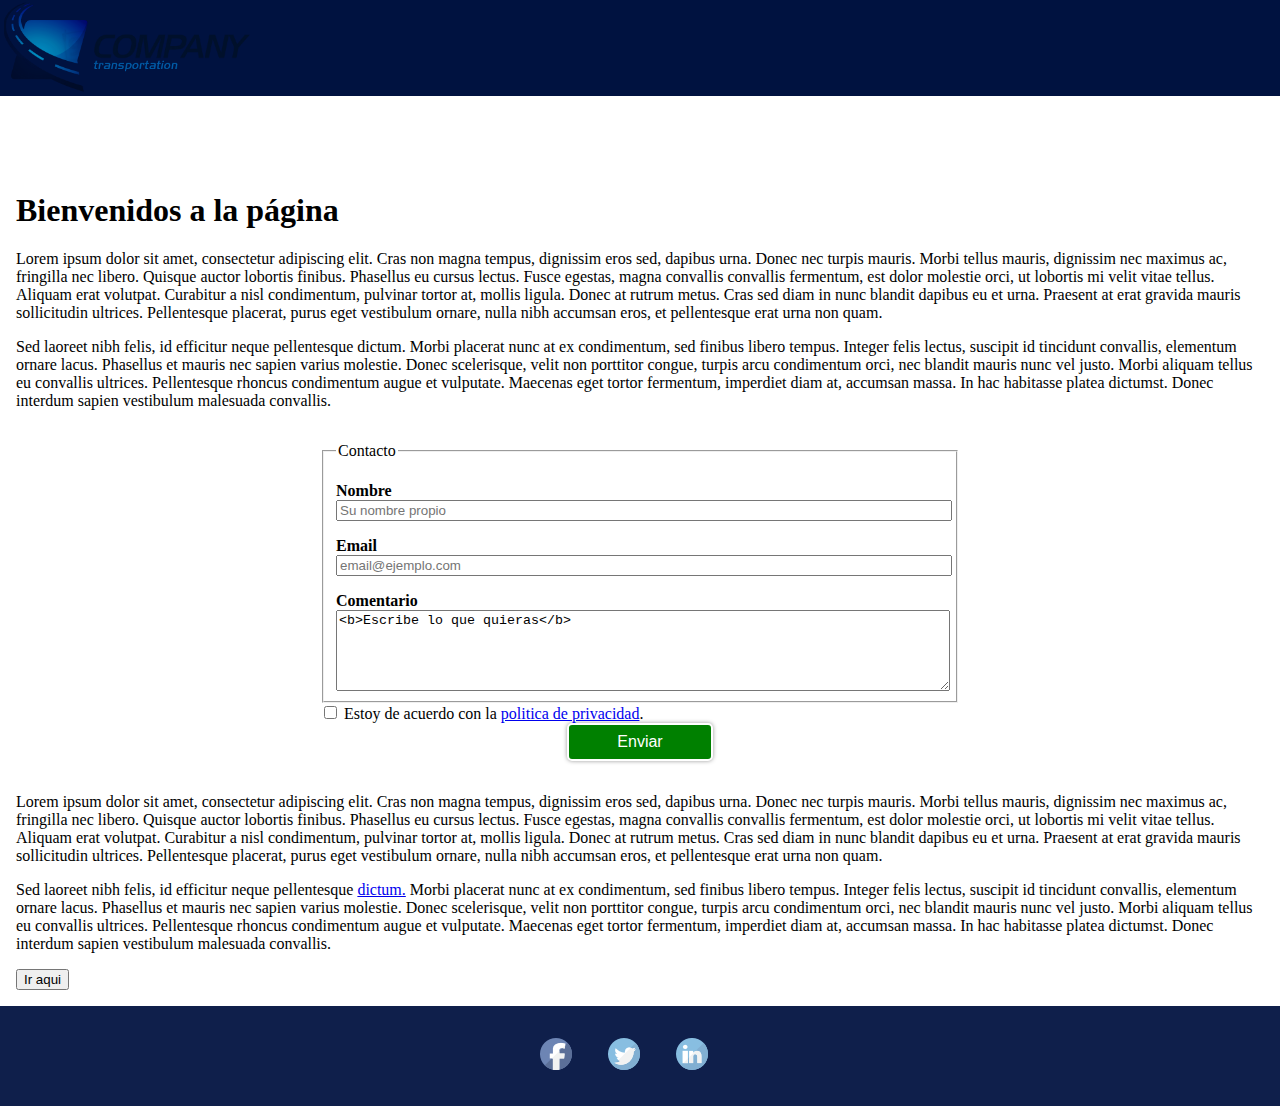
<file: index.html>
<!DOCTYPE html>
<html lang="en">
<head>
    <meta charset="UTF-8">
    <meta http-equiv="X-UA-Compatible" content="IE=edge">
    <meta name="viewport" content="width=device-width, initial-scale=1.0">
    <title>Página de inicio</title>
    <link href="./css/style.css" rel ="stylesheet" type="text/css"> 
</head>
<body>
    <header class="main-header">
        <div class="foto">
        <a href="#"><img src="./img/logo.png" alt="logo"></a>
        </div>
    </header>
    <!-- Cuerpo-->
    <main class="main">

        <section class="text">

            <h1>Bienvenidos a la página</h1>

            <p>Lorem ipsum dolor sit amet, consectetur adipiscing elit. Cras non magna tempus, dignissim eros sed, dapibus urna. Donec nec turpis mauris. Morbi tellus mauris, dignissim nec maximus ac, fringilla nec libero. Quisque auctor lobortis finibus. Phasellus eu cursus lectus. Fusce egestas, magna convallis convallis fermentum, est dolor molestie orci, ut lobortis mi velit vitae tellus. Aliquam erat volutpat. Curabitur a nisl condimentum, pulvinar tortor at, mollis ligula. Donec at rutrum metus. Cras sed diam in nunc blandit dapibus eu et urna. Praesent at erat gravida mauris sollicitudin ultrices. Pellentesque placerat, purus eget vestibulum ornare, nulla nibh accumsan eros, et pellentesque erat urna non quam. </p>
            
            <p>Sed laoreet nibh felis, id efficitur neque pellentesque dictum. Morbi placerat nunc at ex condimentum, sed finibus libero tempus. Integer felis lectus, suscipit id tincidunt convallis, elementum ornare lacus. Phasellus et mauris nec sapien varius molestie. Donec scelerisque, velit non porttitor congue, turpis arcu condimentum orci, nec blandit mauris nunc vel justo. Morbi aliquam tellus eu convallis ultrices. Pellentesque rhoncus condimentum augue et vulputate. Maecenas eget tortor fermentum, imperdiet diam at, accumsan massa. In hac habitasse platea dictumst. Donec interdum sapien vestibulum malesuada convallis. </p>
        
        </section>

        <section class="form-control">
            <form class="contact" method="post" action="pagina2.html">
               <fieldset>
                <legend>Contacto</legend> 
                <div class="form-row">
                    <label for="first_name">Nombre</label>
                    <input class="form-control" type="text" name="first_name" id="first_name" placeholder="Su nombre propio" required>
                </div>    
                <div class="form-row">
                    <label for="email">Email</label>
                    <input class="form-control" type="text" name="email" id="email" placeholder="email@ejemplo.com">   
                </div>
                <div class="form-row">
                    <label for="comment">Comentario</label>
                    <textarea class="form-control" name="comment" id="comment" cols="40"
                    rows="5"><b>Escribe lo que quieras</b></textarea>
                </div>
                </fieldset>
                <div class="form-row-inline">
                    <input class="form-control" type="checkbox" name="accept" id="accept" required>
                    <label for="accept">Estoy de acuerdo con la <a href="condiciones.html">politica de privacidad</a>.</label>
                </div>
                <button  type="submit" name="submit" class="button">Enviar</button>
            </form>
            
        </section>

        <section class="text">
            <div>
            <p>Lorem ipsum dolor sit amet, consectetur adipiscing elit. Cras non magna tempus, dignissim eros sed, dapibus urna. Donec nec turpis mauris. Morbi tellus mauris, dignissim nec maximus ac, fringilla nec libero. Quisque auctor lobortis finibus. Phasellus eu cursus lectus. Fusce egestas, magna convallis convallis fermentum, est dolor molestie orci, ut lobortis mi velit vitae tellus. Aliquam erat volutpat. Curabitur a nisl condimentum, pulvinar tortor at, mollis ligula. Donec at rutrum metus. Cras sed diam in nunc blandit dapibus eu et urna. Praesent at erat gravida mauris sollicitudin ultrices. Pellentesque placerat, purus eget vestibulum ornare, nulla nibh accumsan eros, et pellentesque erat urna non quam. </p>
            
            <p>Sed laoreet nibh felis, id efficitur neque pellentesque <a href="develop2.html">dictum.</a> Morbi placerat nunc at ex condimentum, sed finibus libero tempus. Integer felis lectus, suscipit id tincidunt convallis, elementum ornare lacus. Phasellus et mauris nec sapien varius molestie. Donec scelerisque, velit non porttitor congue, turpis arcu condimentum orci, nec blandit mauris nunc vel justo. Morbi aliquam tellus eu convallis ultrices. Pellentesque rhoncus condimentum augue et vulputate. Maecenas eget tortor fermentum, imperdiet diam at, accumsan massa. In hac habitasse platea dictumst. Donec interdum sapien vestibulum malesuada convallis. </p>
            </div>
            <a href="nuevarama.html"><button>Ir aqui</button></a>
        </section>
    <footer class="main-footer">
        <div class ="brands">
            <img src="./img/fb.png"><a href="#" target="_blank"></a></img> 
            <img src="./img/twitter.png"><a href="#" target="_blank"></a></img>
            <img src="./img/linkedin.png"><a href="#" target="_blank"></i></a></img>
        </div>
    </footer>
</body>
</html>
</file>
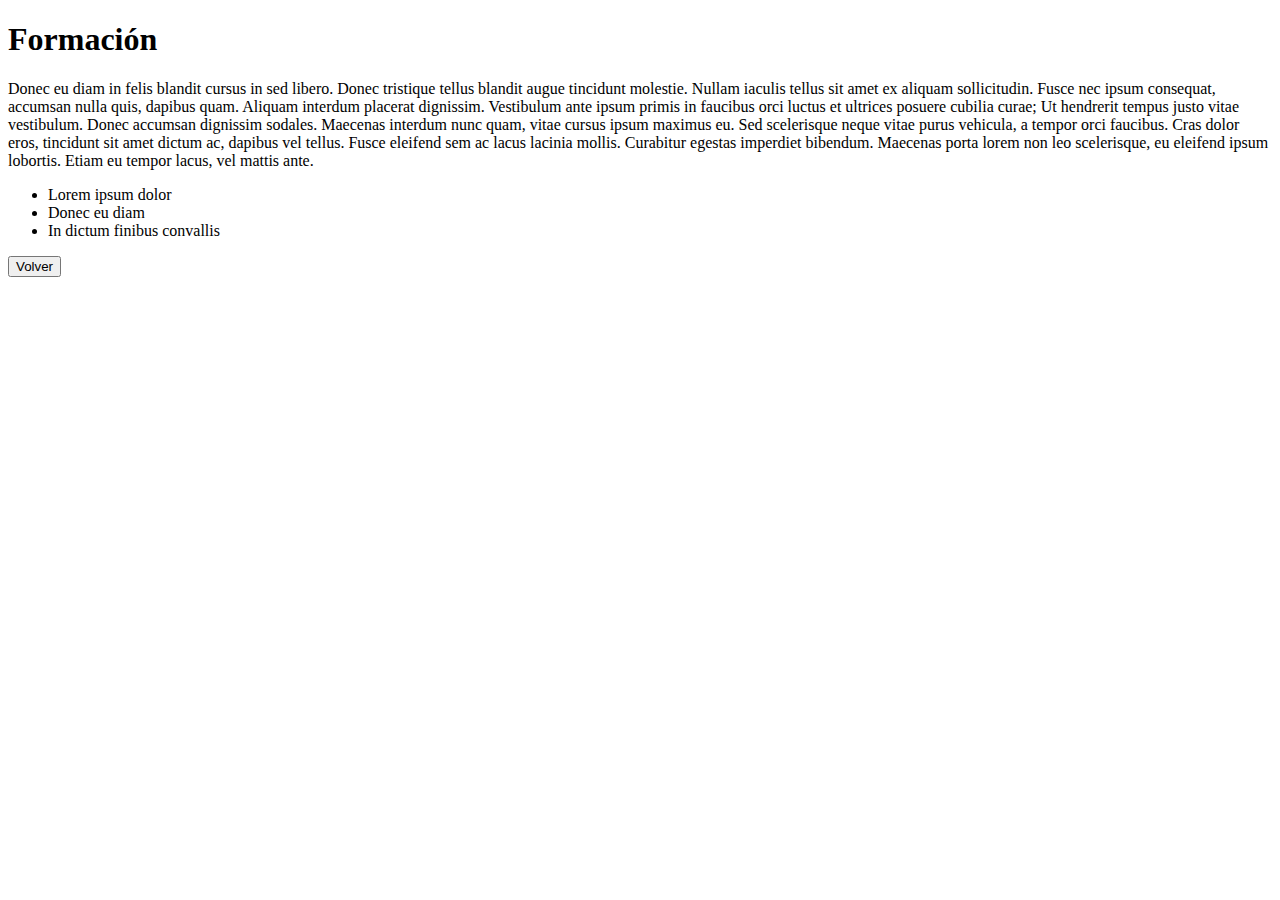
<file: develop1.html>
<!DOCTYPE html>
<html lang="en">
  <head>
    <meta charset="UTF-8" />
    <meta http-equiv="X-UA-Compatible" content="IE=edge" />
    <meta name="viewport" content="width=device-width, initial-scale=1.0" />
    <title>Develop</title>
  </head>
  <body>
    <h1>Formación</h1>
    <main>
      <p>
        Donec eu diam in felis blandit cursus in sed libero. Donec tristique
        tellus blandit augue tincidunt molestie. Nullam iaculis tellus sit amet
        ex aliquam sollicitudin. Fusce nec ipsum consequat, accumsan nulla quis,
        dapibus quam. Aliquam interdum placerat dignissim. Vestibulum ante ipsum
        primis in faucibus orci luctus et ultrices posuere cubilia curae; Ut
        hendrerit tempus justo vitae vestibulum. Donec accumsan dignissim
        sodales. Maecenas interdum nunc quam, vitae cursus ipsum maximus eu. Sed
        scelerisque neque vitae purus vehicula, a tempor orci faucibus. Cras
        dolor eros, tincidunt sit amet dictum ac, dapibus vel tellus. Fusce
        eleifend sem ac lacus lacinia mollis. Curabitur egestas imperdiet
        bibendum. Maecenas porta lorem non leo scelerisque, eu eleifend ipsum
        lobortis. Etiam eu tempor lacus, vel mattis ante.
      </p>

      <ul>
        <li>Lorem ipsum dolor</li>
        <li>Donec eu diam</li>
        <li>In dictum finibus convallis</li>
      </ul>
      <a href="./pagina2.html"><button>Volver</button></a>
    </main>
  </body>
</html>
</file>
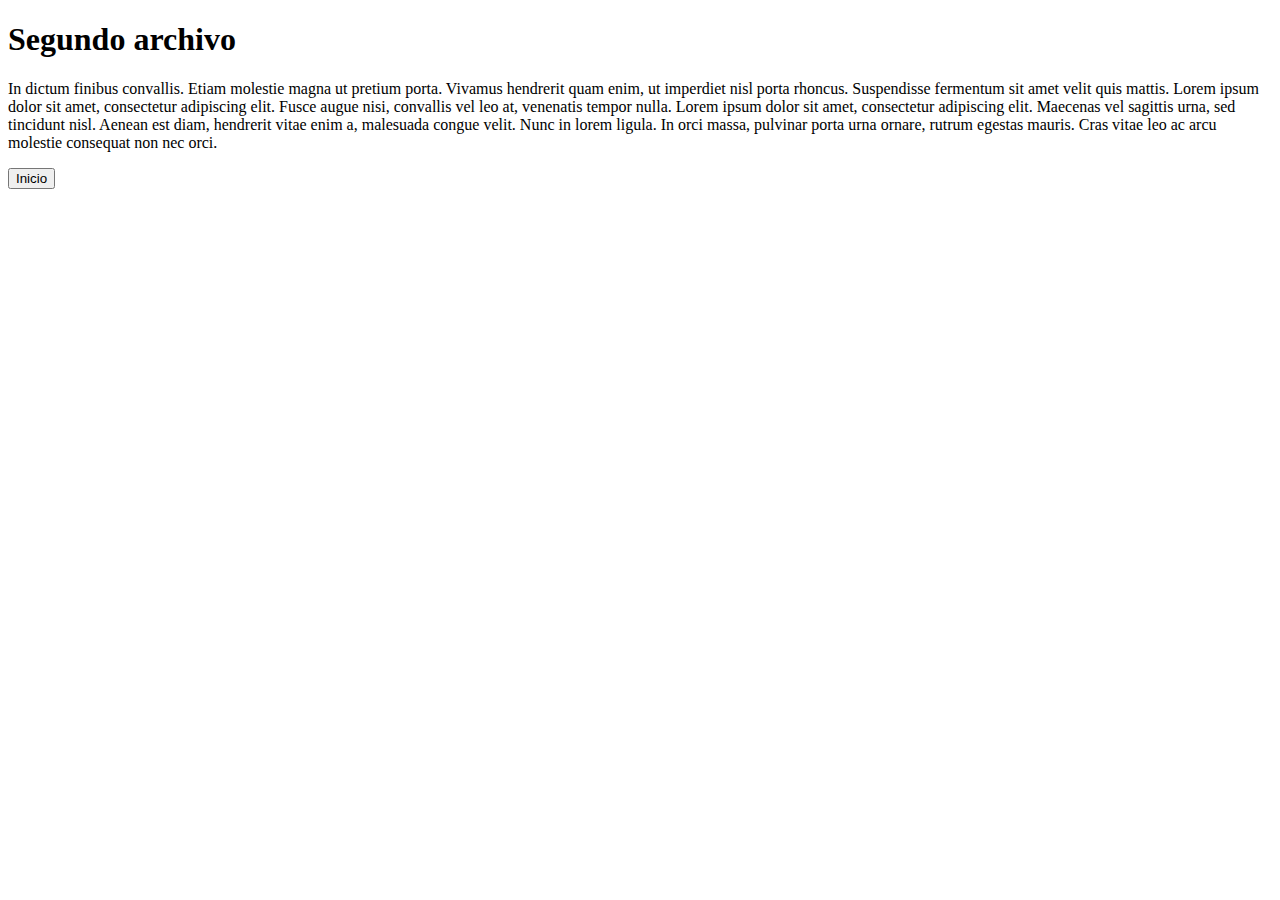
<file: develop2.html>
<!DOCTYPE html>
<html lang="en">
  <head>
    <meta charset="UTF-8" />
    <meta http-equiv="X-UA-Compatible" content="IE=edge" />
    <meta name="viewport" content="width=device-width, initial-scale=1.0" />
    <title>Develop 2</title>
  </head>
  <body>
    <h1>Segundo archivo</h1>
    <p>
      In dictum finibus convallis. Etiam molestie magna ut pretium porta.
      Vivamus hendrerit quam enim, ut imperdiet nisl porta rhoncus. Suspendisse
      fermentum sit amet velit quis mattis. Lorem ipsum dolor sit amet,
      consectetur adipiscing elit. Fusce augue nisi, convallis vel leo at,
      venenatis tempor nulla. Lorem ipsum dolor sit amet, consectetur adipiscing
      elit. Maecenas vel sagittis urna, sed tincidunt nisl. Aenean est diam,
      hendrerit vitae enim a, malesuada congue velit. Nunc in lorem ligula. In
      orci massa, pulvinar porta urna ornare, rutrum egestas mauris. Cras vitae
      leo ac arcu molestie consequat non nec orci.
    </p>
    <a href="index.html"><button>Inicio</button></a>
  </body>
</html>
</file>
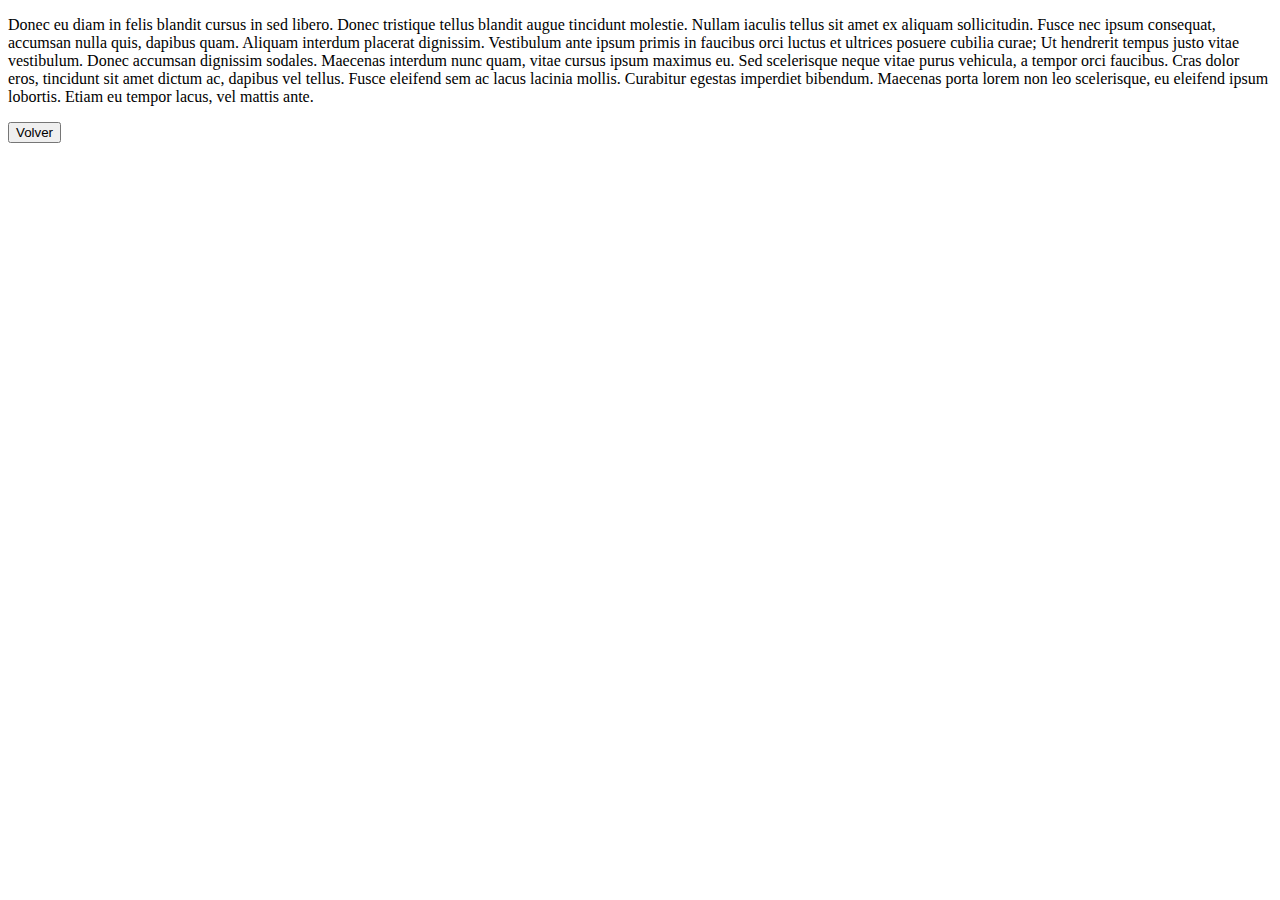
<file: nuevarama.html>
<!DOCTYPE html>
<html lang="en">
  <head>
    <meta charset="UTF-8" />
    <meta http-equiv="X-UA-Compatible" content="IE=edge" />
    <meta name="viewport" content="width=device-width, initial-scale=1.0" />
    <title>Document</title>
  </head>
  <body>
    <main>
      <p>
        Donec eu diam in felis blandit cursus in sed libero. Donec tristique
        tellus blandit augue tincidunt molestie. Nullam iaculis tellus sit amet
        ex aliquam sollicitudin. Fusce nec ipsum consequat, accumsan nulla quis,
        dapibus quam. Aliquam interdum placerat dignissim. Vestibulum ante ipsum
        primis in faucibus orci luctus et ultrices posuere cubilia curae; Ut
        hendrerit tempus justo vitae vestibulum. Donec accumsan dignissim
        sodales. Maecenas interdum nunc quam, vitae cursus ipsum maximus eu. Sed
        scelerisque neque vitae purus vehicula, a tempor orci faucibus. Cras
        dolor eros, tincidunt sit amet dictum ac, dapibus vel tellus. Fusce
        eleifend sem ac lacus lacinia mollis. Curabitur egestas imperdiet
        bibendum. Maecenas porta lorem non leo scelerisque, eu eleifend ipsum
        lobortis. Etiam eu tempor lacus, vel mattis ante.
      </p>
      <a href="index.html"><button>Volver</button></a>
    </main>
  </body>
</html>
</file>
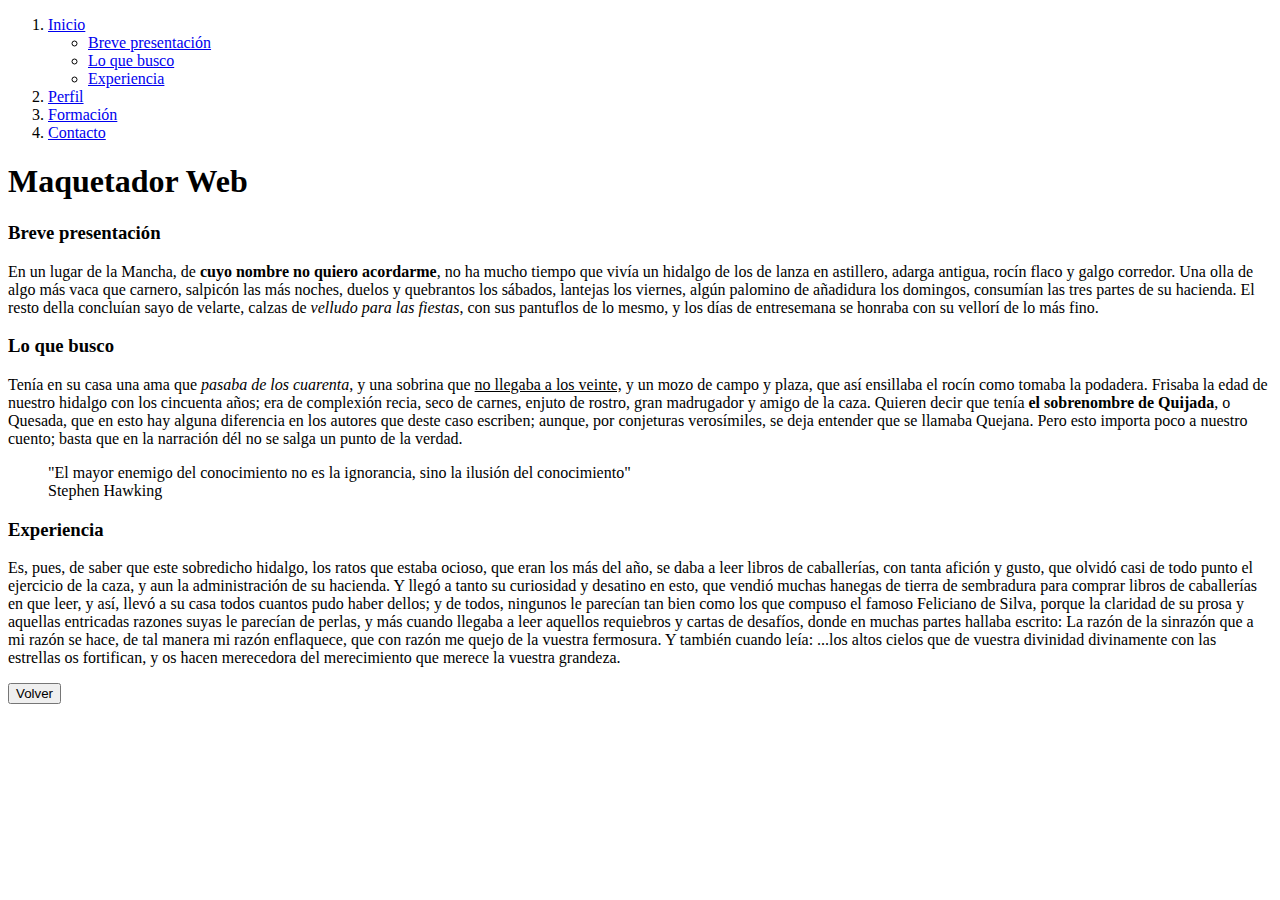
<file: pagina2.html>
<!DOCTYPE html>
<html lang="en">
<head>
    <meta charset="UTF-8">
    <meta http-equiv="X-UA-Compatible" content="IE=edge">
    <meta name="viewport" content="width=device-width, initial-scale=1.0">
    <title>Document</title>
</head>
<body>
    <main>
    <ol>
            <li><a href="#inicio">Inicio</a></li>
                <ul>
                    <li><a href="#presentacion">Breve presentación</a></li>
                    <li><a href="#busqueda">Lo que busco</a></li>
                    <li><a href="#experiencia">Experiencia</a></li>
                </ul>
            <li><a href="perfil.html">Perfil</a></li>
            <li><a href="develop1.html">Formación</a></li>
            <li><a href="pagina3.html">Contacto</a></li>
        </ol>
    

    <h1 id="inicio">Maquetador Web</h1>

    <h3 id="presentacion">Breve presentación</h3>
        <p>En un lugar de la Mancha, de <strong>cuyo nombre no quiero acordarme</strong>, no ha mucho tiempo que vivía un hidalgo de los de lanza en astillero, adarga antigua, rocín flaco y galgo corredor. Una olla de algo más vaca que carnero, salpicón las más noches, duelos y quebrantos los sábados, lantejas los viernes, algún palomino de añadidura los domingos, consumían las tres partes de su hacienda. El resto della concluían sayo de velarte, calzas de <i>velludo para las fiestas</i>, con sus pantuflos de lo mesmo, y los días de entresemana se honraba con su vellorí de lo más fino.
        </p>
    <h3 id="busqueda">Lo que busco</h3>
        <p>Tenía en su casa una ama que <em>pasaba de los cuarenta</em>, y una sobrina que <u>no llegaba a los veinte,</u> y un mozo de campo y plaza, que así ensillaba el rocín como tomaba la podadera. Frisaba la edad de nuestro hidalgo con los cincuenta años; era de complexión recia, seco de carnes, enjuto de rostro, gran madrugador y amigo de la caza. Quieren decir que tenía <b>el sobrenombre de Quijada</b>, o Quesada, que en esto hay alguna diferencia en los autores que deste caso escriben; aunque, por conjeturas verosímiles, se deja entender que se llamaba Quejana. Pero esto importa poco a nuestro cuento; basta que en la narración dél no se salga un punto de la verdad.</p>

        <blockquote>
            <p>"El mayor enemigo del conocimiento no es la ignorancia, sino la ilusión del conocimiento"</br>Stephen Hawking</p>
            
        </blockquote>
    <h3 id="experiencia">Experiencia</h3>
        <p>Es, pues, de saber que este sobredicho hidalgo, los ratos que estaba ocioso, que eran los más del año, se daba a leer libros de caballerías, con tanta afición y gusto, que olvidó casi de todo punto el ejercicio de la caza, y aun la administración de su hacienda. Y llegó a tanto su curiosidad y desatino en esto, que vendió muchas hanegas de tierra de sembradura para comprar libros de caballerías en que leer, y así, llevó a su casa todos cuantos pudo haber dellos; y de todos, ningunos le parecían tan bien como los que compuso el famoso Feliciano de Silva, porque la claridad de su prosa y aquellas entricadas razones suyas le parecían de perlas, y más cuando llegaba a leer aquellos requiebros y cartas de desafíos, donde en muchas partes hallaba escrito: La razón de la sinrazón que a mi razón se hace, de tal manera mi razón enflaquece, que con razón me quejo de la vuestra fermosura. Y también cuando leía: ...los altos cielos que de vuestra divinidad divinamente con las estrellas os fortifican, y os hacen merecedora del merecimiento que merece la vuestra grandeza.
        </p>
        <a href="./index.html"><button>Volver</button></a>
    </main>

</body>
</html>
</file>
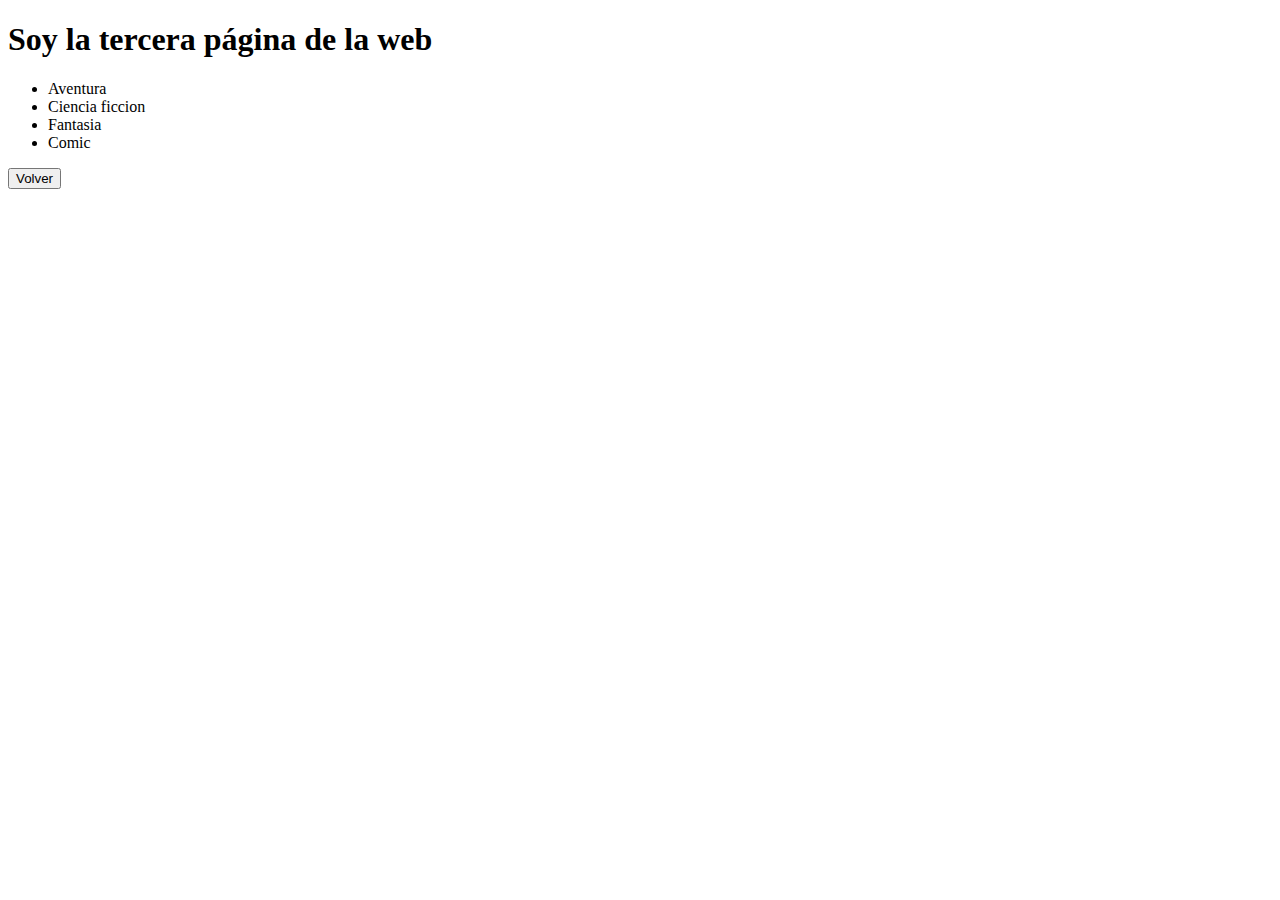
<file: pagina3.html>
<!DOCTYPE html>
<html lang="en">
  <head>
    <meta charset="UTF-8" />
    <meta http-equiv="X-UA-Compatible" content="IE=edge" />
    <meta name="viewport" content="width=device-width, initial-scale=1.0" />
    <title>Document</title>
  </head>
  <body>
    <h1>Soy la tercera página de la web</h1>
    <ul>
      <li>Aventura</li>
      <li>Ciencia ficcion</li>
      <li>Fantasia</li>
      <li>Comic</li>
    </ul>
    <a href="./pagina2.html"><button>Volver</button></a>
  </body>
</html>
</file>
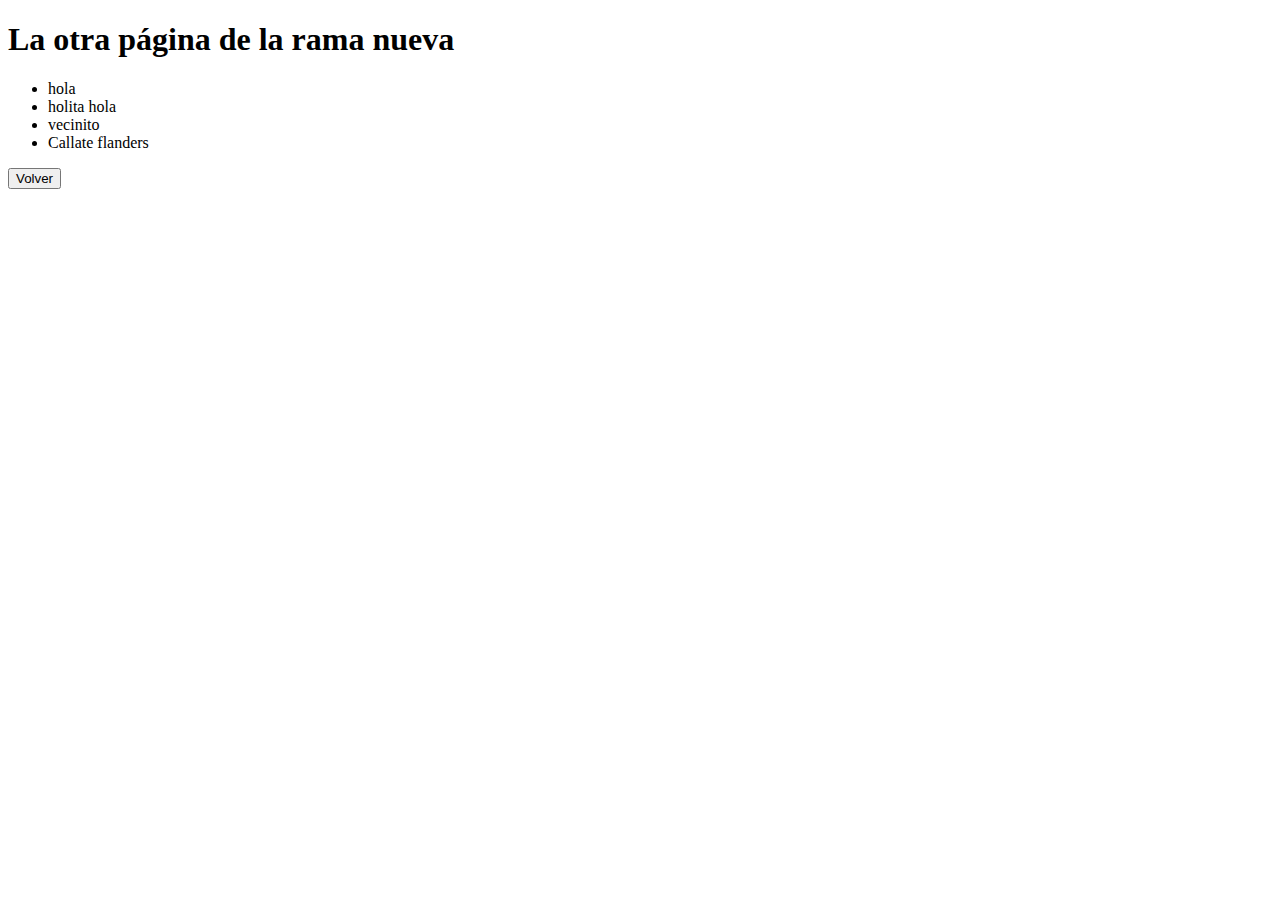
<file: rama2.html>
<!DOCTYPE html>
<html lang="en">
  <head>
    <meta charset="UTF-8" />
    <meta http-equiv="X-UA-Compatible" content="IE=edge" />
    <meta name="viewport" content="width=device-width, initial-scale=1.0" />
    <title>Document</title>
  </head>
  <body>
    <h1>La otra página de la rama nueva</h1>
    <ul>
      <li>hola</li>
      <li>holita hola</li>
      <li>vecinito</li>
      <li>Callate flanders</li>
    </ul>
    <a href="nuevarama.html"><button>Volver</button></a>
  </body>
</html>
</file>
<file: css/style.css>
body {
  margin: 0;
}

.main-header {
  background: #001240;
  z-index: 1000;
  width: 100%;
  top: 0;
  left: 0;
  height: 6rem;
}

.main-header .foto {
  height: 6rem;
}

.main-header .foto img {
  height: 100%;
}

.main {
  margin-top: 6rem;
}

section.text {
  margin: 1rem;
}

.main-footer a {
  color: #fff;
  text-decoration: none;
  margin: 0 1rem;
}

.main-footer {
  background: #0f1f4b;
  color: #fff;
  text-align: center;
  padding: 2rem 0;
}

.direction {
  text-align: center;
}

.form-control {
  width: 100%;
  display: block;
}
.contact {
  width: 50%;
  margin: 0 auto;
  padding-top: 1rem;
  padding-bottom: 1rem;
}

.form-row {
  margin: auto;
}

.form-row label {
  display: block; /*Cada etiqueta la convertimos en bloque para que se coloque siempre arriba*/
  margin: auto;
  font-weight: bold;
  margin-top: 1rem;
}

.form-row-inline {
  display: inline-block;
  margin: auto;
}

.form-row-inline .form-control {
  display: inline-block;
  width: auto;
}

.button {
  display: block;
  margin: 0 auto;
  font-size: 1rem;
  padding: 0.5rem 3rem;
  background-color: green;
  color: white;
  border: 2px solid white;
  border-radius: 5px;
  box-shadow: 0 0 4px #999;
}
</file>
